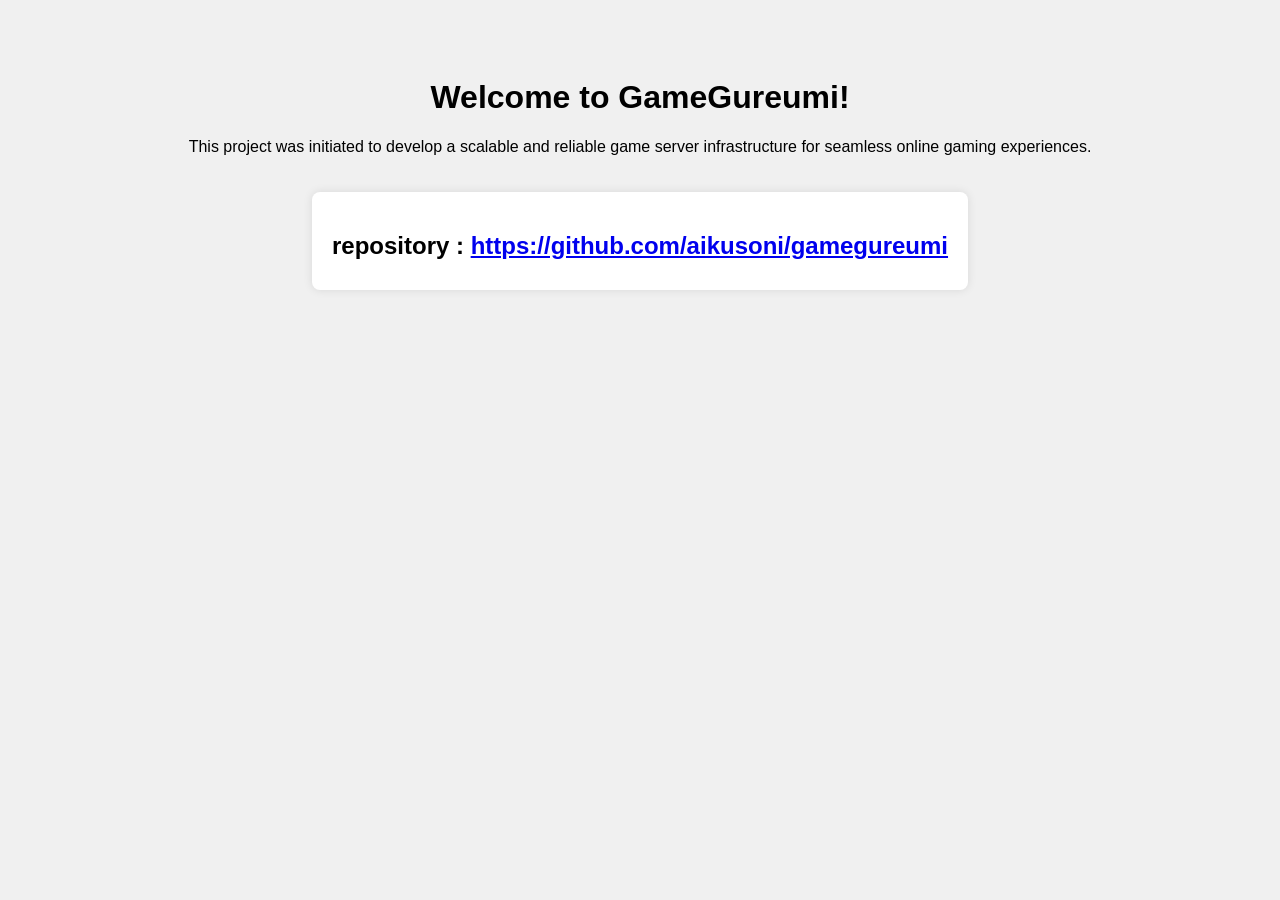
<file: docs/index.html>
<!DOCTYPE html>
<html lang="en">
<head>
    <meta charset="UTF-8">
    <meta http-equiv="X-UA-Compatible" content="IE=edge">
    <meta name="viewport" content="width=device-width, initial-scale=1.0">
    <title>GameGureumi</title>
    <style>
        body {
            font-family: Arial, sans-serif;
            background-color: #f0f0f0;
            text-align: center;
            padding: 50px;
        }
        #repo-info {
            background-color: #fff;
            padding: 20px;
            border-radius: 8px;
            box-shadow: 0 0 10px rgba(0,0,0,0.1);
            display: inline-block;
            margin-top: 20px;
        }
        #repo-info h2 {
            margin-bottom: 10px;
        }
        #repo-info p {
            color: #555;
        }
    </style>
</head>
<body>
<h1>Welcome to GameGureumi!</h1>
<p>This project was initiated to develop a scalable and reliable game server infrastructure for seamless online gaming experiences.</p>

<div id="repo-info">
    <h2>Loading Repository Info...</h2>
</div>

<script>
    // JSON 파일 경로
    const dataUrl = './repo-data.json';

    // JSON 파일을 읽어와서 표시
    fetch(dataUrl)
        .then(response => {
            if (!response.ok) {
                throw new Error('Failed to fetch repository data of GameGureumi.');
            }
            return response.json();
        })
        .then(data => {
            const repoInfoDiv = document.getElementById('repo-info');
            repoInfoDiv.innerHTML = `
                    <h2>repository : <a href="${data.url}" target="_blank">${data.name}</a></h2>
                `;
        })
        .catch(error => {
            console.error('Error fetching repo data:' + error);
            const repoInfoDiv = document.getElementById('repo-info');
            repoInfoDiv.innerHTML = '<h2>Failed to load repository data of GameGureumi</h2>';
        });
</script>
</body>
</html>
</file>
